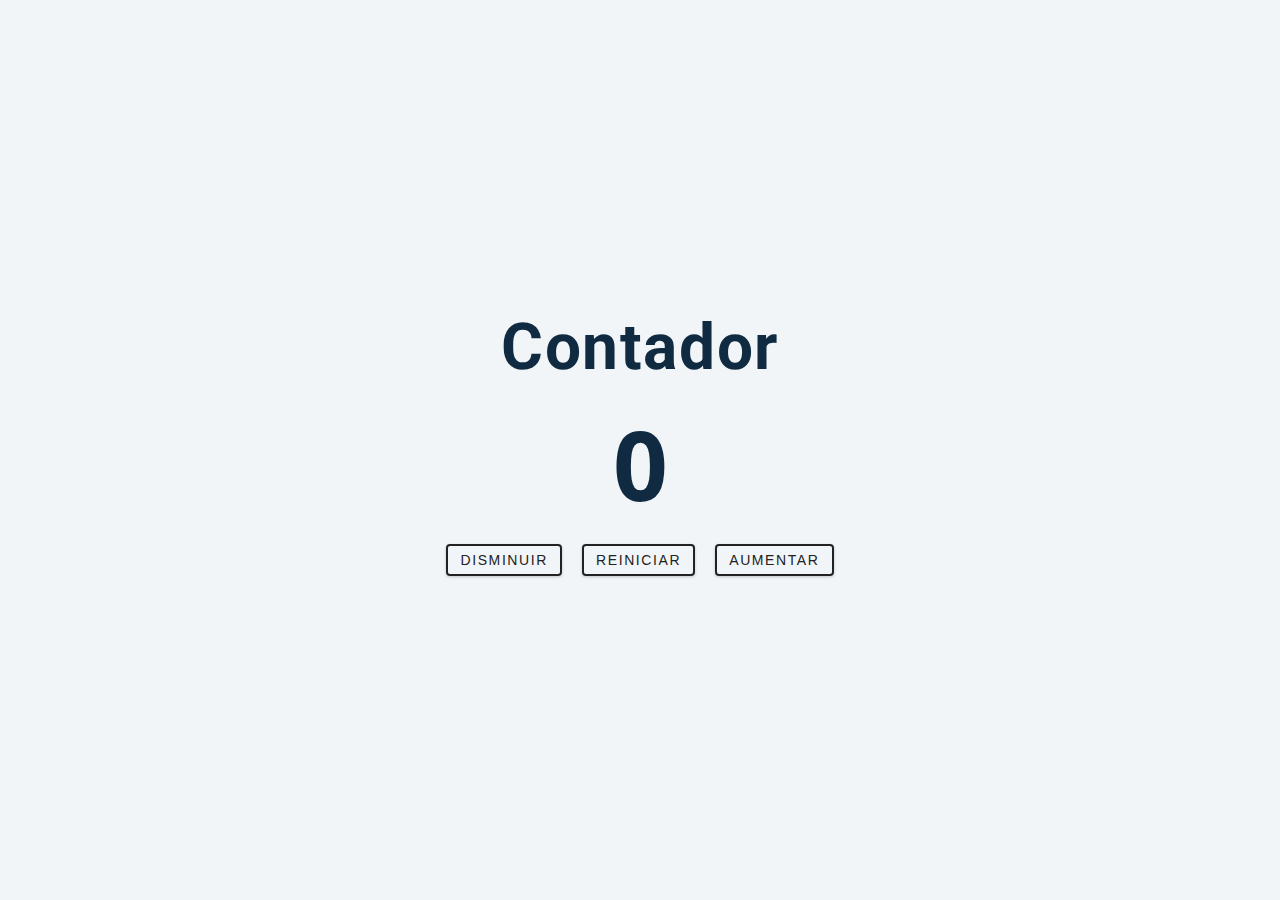
<file: contador/index.html>
<!DOCTYPE html>
<html lang="es">
  <head>
    <meta charset="UTF-8" />

    <meta name="viewport" content="width=device-width, initial-scale=1.0" />

    <title>Counter</title>

    <!-- Conecta el archivo de estilos CSS -->
    <link rel="stylesheet" href="styles.css" />
  </head>

  <body>
    <main>
      <!-- Contenedor principal (centra y agrupa todo)-->
      <div class="container">
        <!-- Título del contador -->
        <h1>Contador</h1>

        <!-- Aquí se muestra el número del contador. 
             El id="value" permite que JavaScript lo modifique -->
        <span id="value">0</span>

        <!-- Contenedor de los botones -->
        <div class="button-container">

          <!-- Botón para disminuir el contador -->
          <button class="btn decrease">disminuir</button>

          <!-- Botón para reiniciar el contador a 0 -->
          <button class="btn reset">reiniciar</button>

          <!-- Botón para aumentar el contador -->
          <button class="btn increase">aumentar</button>
        </div>
      </div>
    </main>

    <script src="app.js"></script>
  </body>
</html>
</file>
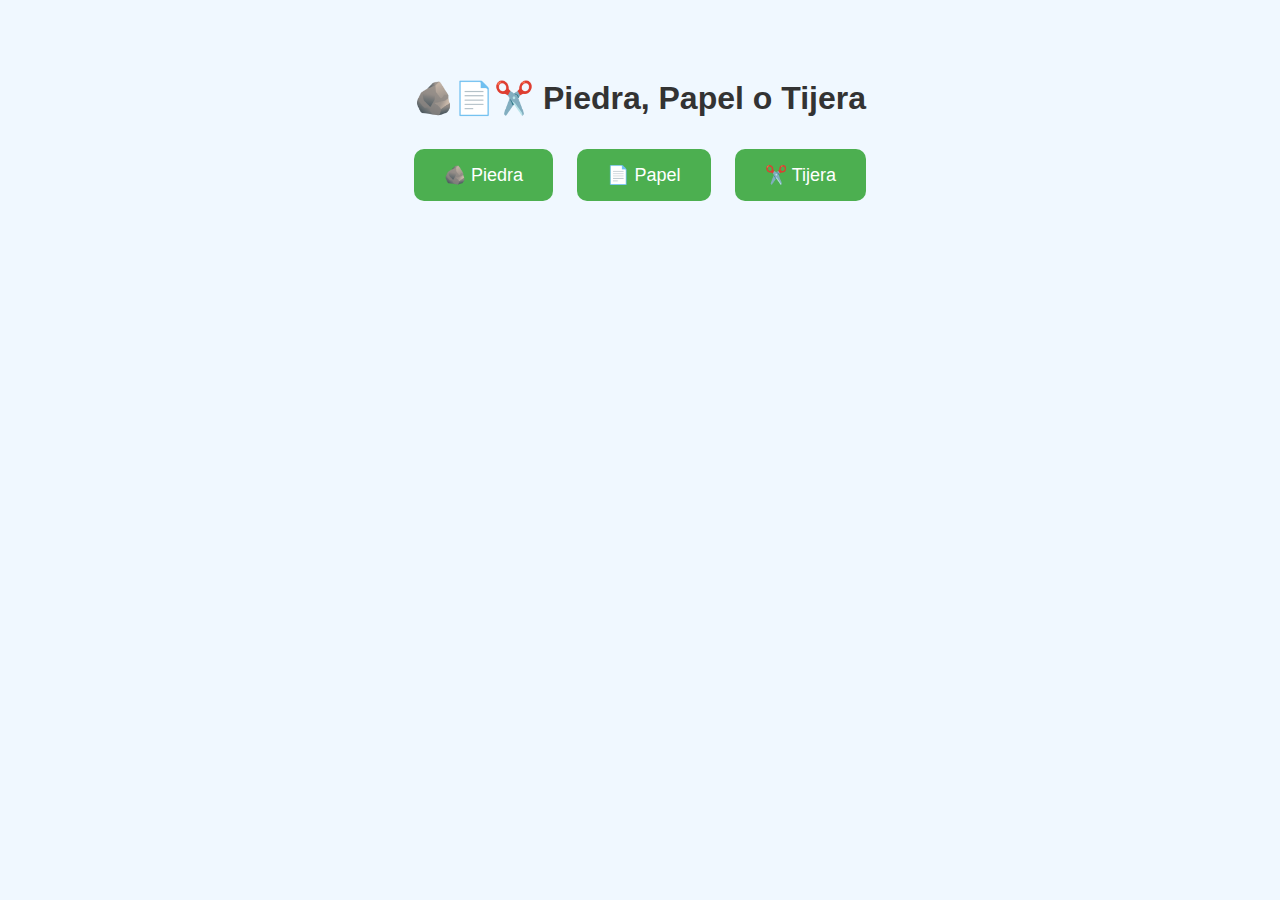
<file: juego_vainilla.html>
<!DOCTYPE html>
<html lang="es">
<head>
  <meta charset="UTF-8">
  <title>Piedra, Papel o Tijera</title>
  <style>
    body {
      font-family: Arial, sans-serif;
      background-color: #f0f8ff;
      text-align: center;
      padding: 50px;
    }

    h1 {
      color: #333;
    }

    .botones {
      margin: 20px 0;
    }

    button {
      font-size: 18px;
      padding: 15px 30px;
      margin: 10px;
      border: none;
      border-radius: 10px;
      cursor: pointer;
      background-color: #4CAF50;
      color: white;
      transition: background-color 0.3s;
    }

    button:hover {
      background-color: #45a049;
    }

    #resultado {
      font-size: 22px;
      color: #222;
      margin-top: 30px;
    }

    .eleccion {
      font-size: 18px;
      margin-top: 15px;
      color: #666;
    }
  </style>
</head>
<body>

  <h1>🪨📄✂️ Piedra, Papel o Tijera</h1>

  <div class="botones">
    <button onclick="jugar('piedra')">🪨 Piedra</button>
    <button onclick="jugar('papel')">📄 Papel</button>
    <button onclick="jugar('tijera')">✂️ Tijera</button>
  </div>

  <p class="eleccion" id="eleccion"></p>
  <p id="resultado"></p>

  <script>
    function jugar(eleccionUsuario) {
      const opciones = ['piedra', 'papel', 'tijera'];
      const eleccionComputadora = opciones[Math.floor(Math.random() * 3)];
      let mensaje = '';

      if (eleccionUsuario === eleccionComputadora) {
        mensaje = '🤝 Empate. Ambos eligieron ' + eleccionUsuario;
      } else if (
        (eleccionUsuario === 'piedra' && eleccionComputadora === 'tijera') ||
        (eleccionUsuario === 'papel' && eleccionComputadora === 'piedra') ||
        (eleccionUsuario === 'tijera' && eleccionComputadora === 'papel')
      ) {
        mensaje = '🎉 ¡Ganaste! ' + eleccionUsuario + ' vence a ' + eleccionComputadora;
      } else {
        mensaje = '💥 Perdiste. ' + eleccionComputadora + ' vence a ' + eleccionUsuario;
      }

      document.getElementById('eleccion').textContent =
        'Elegiste: ' + eleccionUsuario + ' | Computadora: ' + eleccionComputadora;
      document.getElementById('resultado').textContent = mensaje;
    }
  </script>
</body>
</html>
</file>
<file: contador/styles.css>
/*
=============== 
Fuentes
===============
*/
@import url("https://fonts.googleapis.com/css?family=Open+Sans|Roboto:400,700&display=swap");

/*
=============== 
Variables
===============
*/

:root {
  /* tonos oscuros del color primario */
  --clr-primary-1: hsl(205, 86%, 17%);
  --clr-primary-2: hsl(205, 77%, 27%);
  --clr-primary-3: hsl(205, 72%, 37%);
  --clr-primary-4: hsl(205, 63%, 48%);
  /* color primario/principal */
  --clr-primary-5: hsl(205, 78%, 60%);
  /* tonos más claros del color primario */
  --clr-primary-6: hsl(205, 89%, 70%);
  --clr-primary-7: hsl(205, 90%, 76%);
  --clr-primary-8: hsl(205, 86%, 81%);
  --clr-primary-9: hsl(205, 90%, 88%);
  --clr-primary-10: hsl(205, 100%, 96%);
  /* gris más oscuro - usado para encabezados */
  --clr-grey-1: hsl(209, 61%, 16%);
  --clr-grey-2: hsl(211, 39%, 23%);
  --clr-grey-3: hsl(209, 34%, 30%);
  --clr-grey-4: hsl(209, 28%, 39%);
  /* gris usado para párrafos */
  --clr-grey-5: hsl(210, 22%, 49%);
  --clr-grey-6: hsl(209, 23%, 60%);
  --clr-grey-7: hsl(211, 27%, 70%);
  --clr-grey-8: hsl(210, 31%, 80%);
  --clr-grey-9: hsl(212, 33%, 89%);
  --clr-grey-10: hsl(210, 36%, 96%);
  --clr-white: #fff;
  --clr-red-dark: hsl(360, 67%, 44%);
  --clr-red-light: hsl(360, 71%, 66%);
  --clr-green-dark: hsl(125, 67%, 44%);
  --clr-green-light: hsl(125, 71%, 66%);
  --clr-black: #222;
  --ff-primary: "Roboto", sans-serif;
  --ff-secondary: "Open Sans", sans-serif;
  --transition: all 0.3s linear;
  --spacing: 0.1rem;
  --radius: 0.25rem;
  --light-shadow: 0 5px 15px rgba(0, 0, 0, 0.1);
  --dark-shadow: 0 5px 15px rgba(0, 0, 0, 0.2);
  --max-width: 1170px;
  --fixed-width: 620px;
}

/*
=============== 
Estilos Globales
===============
*/

*,
::after,
::before {
  margin: 0;
  padding: 0;
  box-sizing: border-box;
}
body {
  font-family: var(--ff-secondary);
  background: var(--clr-grey-10);
  color: var(--clr-grey-1);
  line-height: 1.5;
  font-size: 0.875rem;
}
ul {
  list-style-type: none;
}
a {
  text-decoration: none;
}
h1,
h2,
h3,
h4 {
  letter-spacing: var(--spacing);
  text-transform: capitalize;
  line-height: 1.25;
  margin-bottom: 0.75rem;
  font-family: var(--ff-primary);
}
h1 {
  font-size: 3rem;
}
h2 {
  font-size: 2rem;
}
h3 {
  font-size: 1.25rem;
}
h4 {
  font-size: 0.875rem;
}
p {
  margin-bottom: 1.25rem;
  color: var(--clr-grey-5);
}
@media screen and (min-width: 800px) {
  h1 {
    font-size: 4rem;
  }
  h2 {
    font-size: 2.5rem;
  }
  h3 {
    font-size: 1.75rem;
  }
  h4 {
    font-size: 1rem;
  }
  body {
    font-size: 1rem;
  }
  h1,
  h2,
  h3,
  h4 {
    line-height: 1;
  }
}
/*  clases globales */

/* sección */
.section {
  padding: 5rem 0;
}

.section-center {
  width: 90vw;
  margin: 0 auto;
  max-width: 1170px;
}
@media screen and (min-width: 992px) {
  .section-center {
    width: 95vw;
  }
}
main {
  min-height: 100vh;
  display: grid;
  place-items: center;
}

/*
=============== 
Contador
===============
*/

main {
  min-height: 100vh;
  display: grid;
  place-items: center;
}
.container {
  text-align: center;
}
#value {
  font-size: 6rem;
  font-weight: bold;
}
.btn {
  text-transform: uppercase;
  background: transparent;
  color: var(--clr-black);
  padding: 0.375rem 0.75rem;
  letter-spacing: var(--spacing);
  display: inline-block;
  transition: var(--transition);
  font-size: 0.875rem;
  border: 2px solid var(--clr-black);
  cursor: pointer;
  box-shadow: 0 1px 3px rgba(0, 0, 0, 0.2);
  border-radius: var(--radius);
  margin: 0.5rem;
}
.btn:hover {
  color: var(--clr-white);
  background: var(--clr-black);
}
</file>
